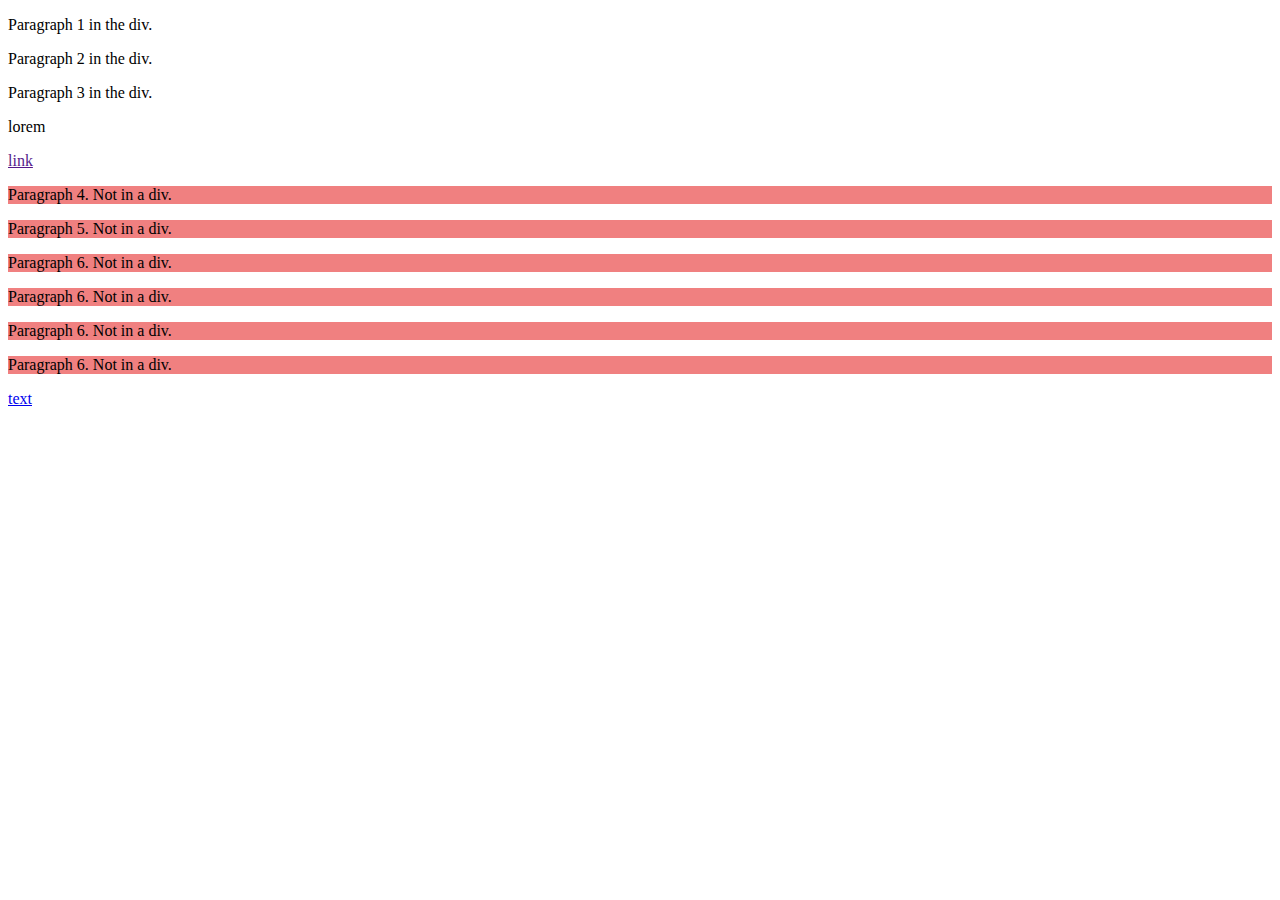
<file: Lectures Example/Combinators.html>
<!DOCTYPE html>
<html lang="en">
  <head>
    <meta charset="UTF-8" />
    <meta name="viewport" content="width=device-width, initial-scale=1.0" />
    <meta http-equiv="X-UA-Compatible" content="ie=edge" />
    <title>Combinators</title>
    <style>
    /* div .b{
        background: lightblue;
    } */

    /* div > p{
        background: lightpink;
    } */

    /* div ~ p{
        background: lightsalmon;
    } */
    /* div ~ p{
        background: lightseagreen;
    } */

    /* div p{
      background-color: lightblue;
    } */
/* 
    div ~ p{
      background-color: lightpink;
    } */

    .a ~ p{
      background-color: lightcoral;
      /* font-size: 33px; */
    }



    </style>
  </head>
  <body>



    <!-- Descendant Selector div p{} -->
    <div class="a">
      <p>Paragraph 1 in the div.</p>
      <p class="b">Paragraph 2 in the div.</p>
      <section><p  class="b">Paragraph 3 in the div.</p></section>
      <section>
        <section>
          <section>
            <p class="b">lorem</p></section></section></section>
      <a href="" class="b">link</a>
    </div>


    <p>Paragraph 4. Not in a div.</p>
    <p>Paragraph 5. Not in a div.</p>
    <p>Paragraph 6. Not in a div.</p>
    <p>Paragraph 6. Not in a div.</p>
    <p>Paragraph 6. Not in a div.</p>
    <p>Paragraph 6. Not in a div.</p>


    <div class="link"><a href="http://">text</a></div>

    <!-- Descendant Selector div p{} end -->

    <!-- Child Selector div > p -->
    <!-- <div>
      <p>Paragraph 1 in the div.</p>
      <p>Paragraph 2 in the div.</p>
      <section><p>Paragraph 3 in the div</p></section>
      <p>Paragraph 4 in the div.</p>
    </div> -->
    <!-- Child Selector div > p end -->

    <!-- Adjacent Sibling Selector div + p -->
    <!-- <div>
      <p>Paragraph 1 in the div.</p>
      <p>Paragraph 2 in the div.</p>
    </div>
    <p>Paragraph 3. After a div.</p>
    <p>Paragraph 4. After a div.</p>
    <p>lorem</p> -->

    <!-- Adjacent Sibling Selector end -->

    <!-- General Sibling Selector div ~ p -->
    <!-- <div>
        <p>Paragraph 2.</p>
      </div>
      <p>Paragraph 3.</p>
      <code>Some code.</code>
      <p>Paragraph 4.</p>  -->
    <!-- General Sibling Selector end -->


  </body>
</html>
</file>
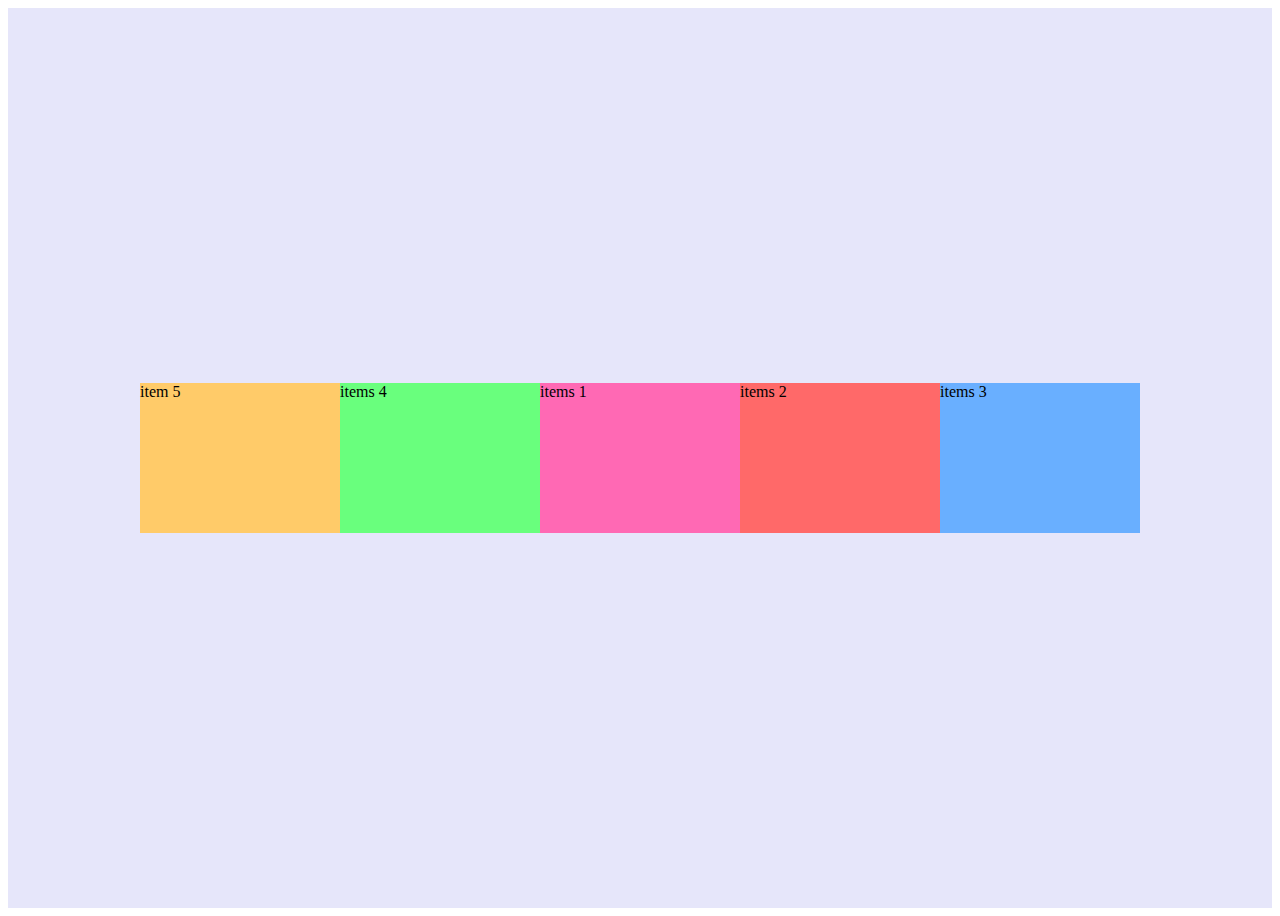
<file: Lectures Example/flexbox.html>
<!DOCTYPE html>
<html lang="en">
<head>
    <meta charset="UTF-8">
    <meta name="viewport" content="width=device-width, initial-scale=1.0">
    <meta http-equiv="X-UA-Compatible" content="ie=edge">
    <title>Flexbox</title>
    <link rel="stylesheet" href="flex.css">

    <style>

        .main-container{
            display: flex;
            justify-content: center;
            align-items: center;
            /* align-content: center; */
            /* flex-direction: row; */
            height: 100vh;
            /* width: 1200px; */
            background-color: lavender;
            /* gap: 30px; */
            /* flex-wrap: wrap; */
            /* gap: 50px; */
            /* width: 500px;
            height:600px; */
            /* flex-flow: column wrap; */
        }
        
        .items{
            width: 200px;
            height: 150px;
        }
        .item-1{
            /* flex-grow: 3; */
            background-color: hotpink;
            /* flex-flow: column wrap; */
            /* order: 2; */
            /* flex-basis: 300px; */
            flex-flow: column wrap;
        }
        .item-2{
            /* flex-basis: 400px; */
            /* flex-grow: 1; */
            /* flex-shrink: 2; */
            /* flex-grow: 1; */
            /* flex-basis: 200px; */
            /* flex-basis: 300px; */
            /* align-self: flex-start; */
            /* align-self: end; */
            background-color: rgb(255, 105, 105);
            /* order: 1; */
        }

        .item-3{
            /* flex-grow: 2; */
            /* flex-shrink: 2; */
            /* flex-shrink: 2; */
            /* flex-grow: 4; */
            /* order: -1; */
            /* align-self: flex-end; */
            /* flex-basis: 600px; */
            /* flex-shrink: 3; */
            /* order: -1; */
            background-color: rgb(105, 175, 255);
        }
        .item-4{
            /* flex-shrink: 4; */
            /* flex-grow: 2; */
            /* flex-basis: 200px; */
            background-color: rgb(105, 255, 125);
            order: -1;
        }
        .item-5{
            /* flex-grow: 5; */
                background-color: rgb(255, 203, 105);
                order: -2;
            }
            /* .item-5{
                background-color: rgb(255, 203, 105);
            }
            .item-6{
                background-color: rgb(245, 255, 105);
            } */

    </style>
     
</head>
<body>





    <div class="main-container">
        <div class="items item-1">items 1</div>
        <div class="items item-2">items 2</div>
        <div class="items item-3">items 3</div>
        <div class="items item-4">items 4</div>
         <div class="items item-5">item 5</div>
        <!-- <div class="items item-5">item 5</div>
        <div class="items item-6">item 6</div> -->
    </div>


    <!-- <div class="container">
        <div class="items itm-1"></div>
        <div class="items itm-2"></div>
        <div class="items itm-3"></div>
        <div class="items itm-4"></div>
        <div class="items itm-5"></div>
        <div class="items itm-6"></div>
    </div> -->


<!-- 
    <span class="container">
        <span class="items itm-1">item-1</span>
        <span class="items itm-2">item-2</span>
        <span class="items itm-3">item-3</span>
        <span class="items itm-4">item-4</span>
        <span class="items itm-5">item-5</span>
        <span class="items itm-6">item-6</span>
        </span> -->

    <!-- <div class="main-container">
        <div class="flex-items item1">item1</div>
        <div class="flex-items item2">item2</div>
        <div class="flex-items item3">item3</div>
        <div class="flex-items item4">item4</div>
        <div class="flex-items item5">item5</div>
        <div class="flex-items item6">item6</div>
    </div> -->

    <!-- <div class="main-container">
        <h1>Facebook</h1>
        <form action="">
            <label for="">Email</label>
            <input type="text" name="" id="">
            <label for="">Password</label>
            <input type="password" name="" id="">
            <input type="submit" name="" value="Login" id="">
        </form>
    </div> -->


<!-- 
    <span class="main-container">
        <span class="flex-items item1"></span>
        <span class="flex-items item2"></span>
        <span class="flex-items item3"></span>
        <span class="flex-items item4"></span>
        <span class="flex-items item5"></span>
        <span class="flex-items item6"></span>
        </span> -->
</body>
</html>
</file>
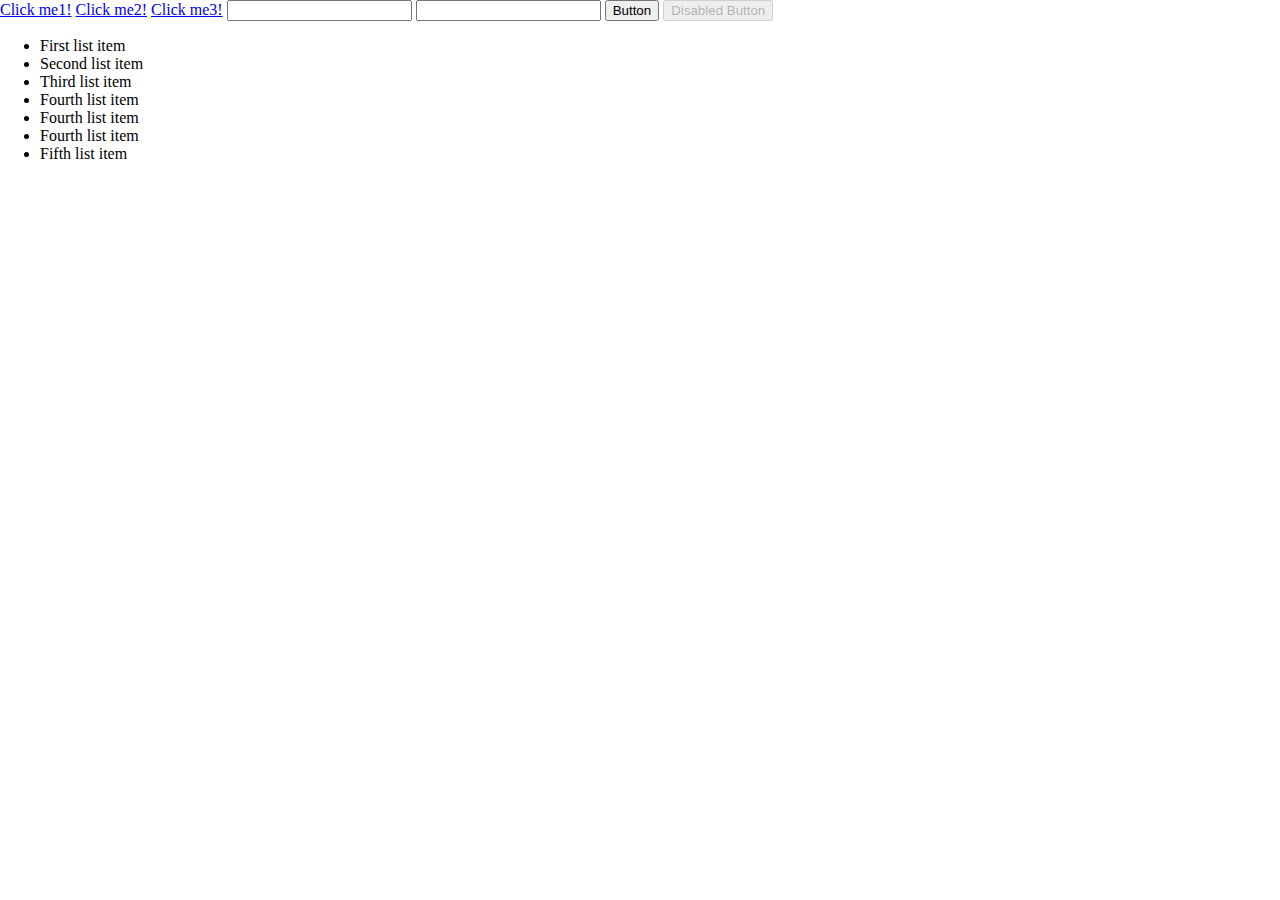
<file: Lectures Example/Pseudo-classes.html>
<!DOCTYPE html>
<html lang="en">
  <head>
    <meta charset="UTF-8" />
    <meta name="viewport" content="width=device-width, initial-scale=1.0" />
    <meta http-equiv="X-UA-Compatible" content="ie=edge" />
    <title>Pseudo Classes</title>
    <link rel="stylesheet" href="style.css">
    <style>

  
      
      /* button:disabled{
        background-color: aliceblue;
      }
      input:focus{
      outline-color: blueviolet;
      outline-width: 20px;
    }  */



    /* .link:active{
        color: lightgreen;
      }
      input:focus{
      outline-color: blueviolet;
      outline-width: 20px;
    } 
    button:disabled{
      background: lightgreen;
    } */

    /* li:first-child{
      background-color: lightcoral;
      color: aliceblue;
    }

    li:nth-child(5){
      background-color: lightgreen;
    }

    li:last-child{
      background-color: lightblue;
    } */

      /* links */
      /* a:link{
        color: rgb(255, 136, 0);
    }
    a:hover{
        color: palevioletred;
    }
    a:visited{
        color: skyblue;
    }
    a:active{
        color: rgb(119, 0, 255);
    } 
    input:focus{
      color: coral;
      outline-color: blueviolet;
    } 
    button:disabled{
      background: rgb(212, 195, 228);
    } */
/* 
    li:nth-child(4){
      background-color: rgb(179, 255, 247);
      color: green;
    }
    li:nth-child(5){
      background-color: rgb(179, 255, 247);
      color: green;
    } */

    /* li:nth-child(3){
      background-color: lightblue;
    } */


      /* others */

      /* p:first-child {
        background-color: yellow;
      } */

      /* li:nth-child(2) {
  background: lightgreen;
} */
      /* li:last-child{
        background-color: cornflowerblue;
      } */
    </style>
  </head>
  <body>
    <!-- links -->
    <a href="#" class="link">Click me1!</a>
    <a href="#">Click me2!</a>
    <a href="#">Click me3!</a>
    <input type="text">
    <input type="text">
    <button class="btn">Button</button>
    <button disabled>Disabled Button</button>

    <!-- first child -->
    <!-- <div>
      <p>This paragraph is the first child of its parent (div).</p>
      <p>This paragraph is not the first child of its parent (div).</p>
    </div> -->

    <!-- nth child -->
    <ul>
        <li class="abc">First list item</li>
        <li>Second list item</li>
        <li>Third list item</li>
        <li >Fourth list item</li>
        <li class="abc">Fourth list item</li>
        <li id="abc">Fourth list item</li>
        <li>Fifth list item</li>
      </ul>

  </body>
</html>
</file>
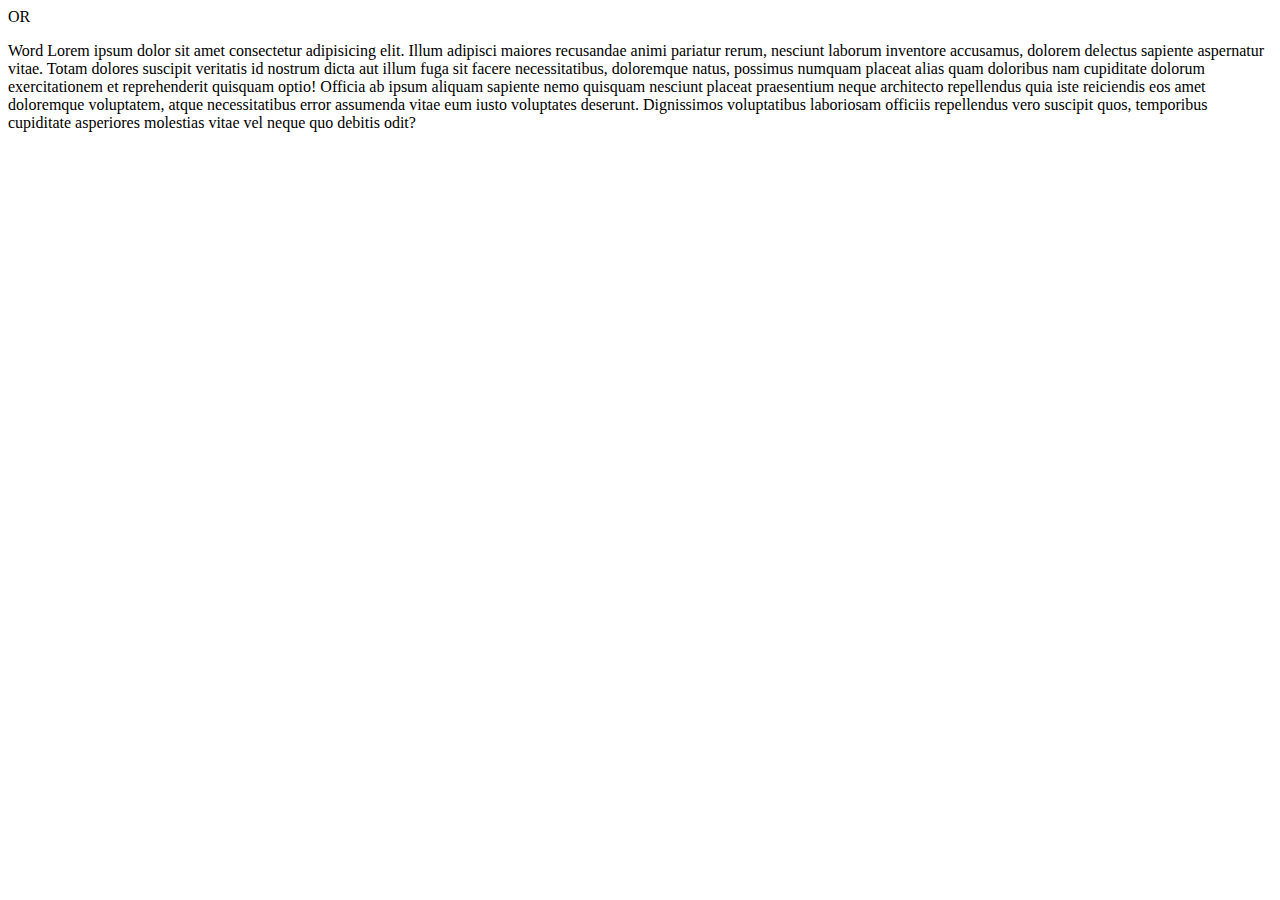
<file: Lectures Example/Pseudo-elements.html>
<!DOCTYPE html>
<html lang="en">
  <head>
    <meta charset="UTF-8" />
    <meta name="viewport" content="width=device-width, initial-scale=1.0" />
    <meta http-equiv="X-UA-Compatible" content="ie=edge" />
    <title>Pseudo Elements</title>
    <style>

      div{
        width: 200px;
        height: 2px;
        background-color: lightsalmon;
        display: inline;
      }

      /* p::first-line{
        background-color: rgb(252, 102, 244);
        color: whitesmoke;
      } */
      /* p::selection{
        background-color: blueviolet;
        color: yellowgreen;
      } */

      /* p::before{
        content: "--This is a new added line by using After pseudo Element--";
      } */
      /* ::before */


/* 
      p::selection{
        background-color: lightseagreen;
        color: blueviolet;
      } */

      /* .quote::after{
        content: "--Shakespear";
      } */
      /* .quote::before{
        content: "Shakespear--";
        color: yellowgreen;
        font-family: 'Segoe UI', Tahoma, Geneva, Verdana, sans-serif;
        font-style: italic;
      } */
      

  /* p::first-line{
    background-color: rebeccapurple;
    color: aliceblue;
  } */
    /* p::first-letter{
        background: crimson;
        color: #ecf0f1;
    } */
    /* p::selection{
        background: #ff4757;
        color: #ecf0f1;
    } */
    /* .quote::after{
        content: " -- Albert Einstein";
        font-size: 18px;
        font-weight: 800;
    } */
    /* .quote::before{
        content: "Albert Einstein -- ";
        font-size: 18px;
        font-weight: 800;
    } */


    </style>
  </head>
  <body>
    <!-- ::Frist Line -->
    <div></div>
    <span>OR</span>
    <div></div>
    <p>
      Word Lorem ipsum dolor sit amet consectetur adipisicing elit. Illum adipisci
      maiores recusandae animi pariatur rerum, nesciunt laborum inventore
      accusamus, dolorem delectus sapiente aspernatur vitae. Totam dolores
      suscipit veritatis id nostrum dicta aut illum fuga sit facere
      necessitatibus, doloremque natus, possimus numquam placeat alias quam
      doloribus nam cupiditate dolorum exercitationem et reprehenderit quisquam
      optio! Officia ab ipsum aliquam sapiente nemo quisquam nesciunt placeat
      praesentium neque architecto repellendus quia iste reiciendis eos amet
      doloremque voluptatem, atque necessitatibus error assumenda vitae eum
      iusto voluptates deserunt. Dignissimos voluptatibus laboriosam officiis
      repellendus vero suscipit quos, temporibus cupiditate asperiores molestias
      vitae vel neque quo debitis odit?
    </p>
    
    <!-- ::After & ::Before -->
    <!-- <blockquote class="quote">If you can't explain it simply, you don't understand it well enough.</blockquote> -->

  </body>
</html>
</file>
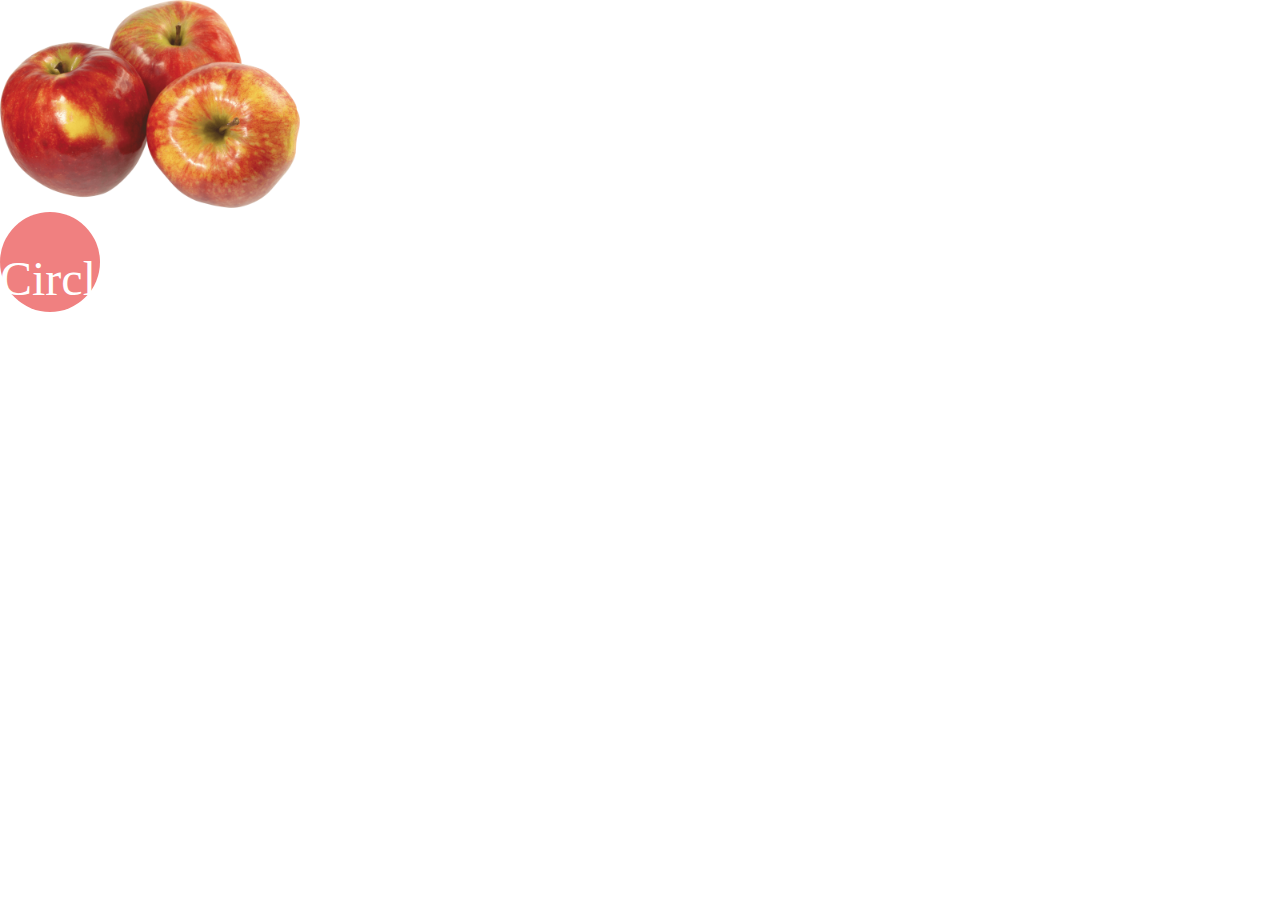
<file: Lectures Example/Animation/animation.html>
<!DOCTYPE html>
<html lang="en">
<head>
    <meta charset="UTF-8">
    <meta name="viewport" content="width=device-width, initial-scale=1.0">
    <meta http-equiv="X-UA-Compatible" content="ie=edge">
    <title>Animation</title>
    <link rel="stylesheet" href="animation.css">
</head>
<body>
    <div class="anim-container">
        <img src="apple.png" alt="">
        <div class="circle">Circle</div>
    </div>
</body>
</html>
</file>
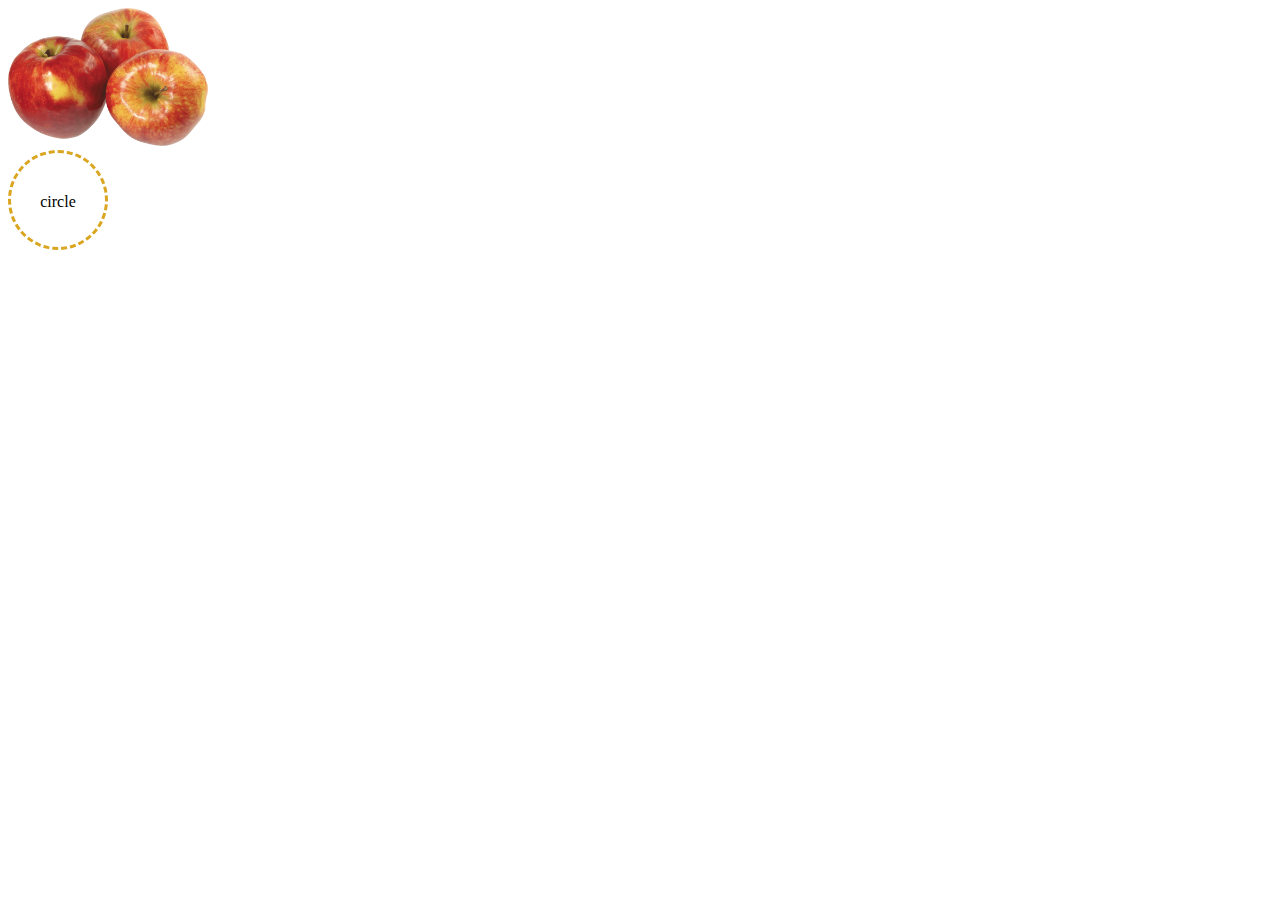
<file: Lectures Example/Animation/blank.html>
<!DOCTYPE html>
<html lang="en">
<head>
    <meta charset="UTF-8">
    <meta name="viewport" content="width=device-width, initial-scale=1.0">
    <meta http-equiv="X-UA-Compatible" content="ie=edge">
    <title>Animation</title>
    <style>
        /* .main-container{
            display: flex;
            justify-content: center;
            height: 100vh;
            align-items: center;
        }
    .loading{
        width: 100px;
        height: 100px;
        border-radius: 50%;
        position: relative;
        }
 
    .loading::after{
        content: " ";
        position: absolute;
        width: 100px;
        height: 100px;
        display: flex;
        justify-content: center;
        align-items: center;
        border-radius: 50%;
        box-shadow: 6px 6px #243f33;
        animation: anim 1.8s linear infinite;
    }

    @keyframes anim {
        from{
            transform: rotate(0deg);

        }to{
            transform: rotate(360deg);
        }
        
    } */


                img{
                    width: 200px;
                    /* transform: translate(300px,300px); */
        /* transform: scaleX(1.5); */
        /* transform: skewY(50deg); */
    }

    .circle{
        width: 100px;
        height: 100px;
        background-color: transparent;
        border: 3px dashed goldenrod;
        border-radius: 50%;
        text-align: center;
        padding-top: 40px;
        box-sizing: border-box;
        animation-name: abc;
        animation-duration: 3s;
        animation-timing-function: linear;
        /* animation-delay: 5s; */
        /* animation-direction: alternate; */
        animation-iteration-count: infinite;
        /* animation-delay: 5s; */
        animation-fill-mode: forwards;
        /* animation-play-state: paused; */
        /* animation-iteration-count: infinite; */
        animation-fill-mode: forwards sz;
    }

    @keyframes abc {
        /* from{
            transform: translateY(0);
        }to{
            transform: translateY(900px);   
        } */

        0%{
            transform: rotate(0);
        }100%{
            transform: rotate(360deg);
        }




    }




    </style>
</head>
<body>

  <div class="container">
      <img src="apple.png" alt="">
      <div class="circle">circle
      </div>
  </div>


</body>
</html>
</file>
<file: Lectures Example/flex.css>
/* .main-container{
    display: flex;
    justify-content: flex-start;
    flex-wrap: wrap;
    background-color: #fdd;
}
.flex-items{
    width: 100px;
    height: 100px;
}
.item1{
    order: 1;
    background-color: aqua;
}
.item2{
    background-color: rgb(119, 0, 255);
    align-self: stretch;
    align-items: flex-end;
    height: 200px;
}
.item3{
    background-color: rgb(182, 224, 30);
}
.item4{
    background-color: rgb(255, 0, 64);
}
.item5{
    order: -2;
    background-color: rgb(0, 4, 255);
}
.item6{
    order: -1;
    background-color: rgb(255, 115, 0);
} */

/* *{
    margin: 0;
}

.container{
    background: url(https://images.unsplash.com/photo-1657214059264-99456d9aae24?ixlib=rb-4.0.3&ixid=MnwxMjA3fDF8MHxwaG90by1wYWdlfHx8fGVufDB8fHx8&auto=format&fit=crop&w=1470&q=80);
    width: 100%;
    height: 100vh;
    background-position: center;
    background-size: cover;
    background-repeat: no-repeat;
} */


.container{
    display: flex;
    justify-content: center;
    align-items: center;
    flex-wrap: wrap;
    /* flex-direction: column; */
    height: 300px;
    gap: 30px;
    background-color: aliceblue
}


.items{
    /* width: 200px; */
    /* height: 100px; */
}
.itm-1{
    background-color: rgb(230, 196, 173);
    align-self: stretch;
}
.itm-2{
    background-color: lightcoral;
    flex-basis: 300px;
    /* flex-grow: 1; */
    flex-shrink: 3;
}
.itm-3{

    background-color: lightgreen;
}
.itm-4{
    background-color: lightsteelblue;
}
.itm-5{
    background-color: lightseagreen;
}
.itm-6{
    background-color: rgb(224, 201, 253);
}
</file>
<file: Lectures Example/style.css>
body{
    margin: 0;
}
.menu{
    float: right;
    margin: 10px 0px;
}
.logo{
    float: left;
    margin: 0;
}
.clear{
    clear: both;
}
/* .navbar::after{
    content: " ";
    clear: both;
    display: block;
} */
.navbar{
    background-color: lightblue;
    padding: 10px 40px;
}
</file>
<file: Lectures Example/Animation/animation.css>
*{
    margin: 0;
    padding: 0;
    box-sizing: border-box;
}

:root{
    --bg-clr: #fff;
    --font-size: 3rem;
}

img{
    width: 300px;
    /* transform: translateX(200px); */
    /* transform: translateY(200px); */
    /* transform: translate(200px); */
    /* transform: rotate(20deg); */
    /* transform: rotateY(60deg); */
    /* transform: rotateX(30deg); */
    /* transform: rotateZ(30deg); */
    /* transform: scale(2); */
    /* transform: scaleY(2); */
    /* transform: scaleX(2); */
    /* transform: skewX(20deg); */
    /* transform: skewY(20deg); */
    /* transform: skew(40deg, 30deg); */

}
.circle{
    width: 100px;
    height: 100px;
    background-color: lightcoral;
    color: #fff;
    border-radius: 50px;
    text-align: center;
    padding-top: 39px;
    font-size: var(--font-size);
    cursor: pointer;
    transition: 1s;

    /* animation-name: move;
    animation-duration: 2s; */
    animation: move 2s;
    /* animation-fill-mode: forwards;
    animation-fill-mode: backwards; */
    animation-fill-mode: both;
    animation-delay: 2s;
    /* animation-direction: alternate; */
    /* animation-direction: alternate-reverse; */
    /* animation-direction: reverse; */
    /* animation-timing-function: ease-in; */
    animation-timing-function: cubic-bezier(.13,.7,.49,.83);
    /* animation-iteration-count: infinite; */
    animation-iteration-count: 5;
    /* transition: background-color 1s, transform 2s 1s linear; */
    /* animation: name duration timing-function delay iteration-count direction fill-mode; */
    /* animation: move 2s linear 3 reverse */
}
/* .circle:hover{
    background-color: lightpink;
    transform: rotate(360deg);
} */

@keyframes move {
    from{
        transform: translateX(200px);
    }
    to{
        transform: translateX(900px);

    }
}

@keyframes jump {
    0%{
        transform: scale(1);
    }
    50%{
        transform: scale(1.5);
    }
    100%{
        transform: scale(1);
    }
}
</file>
